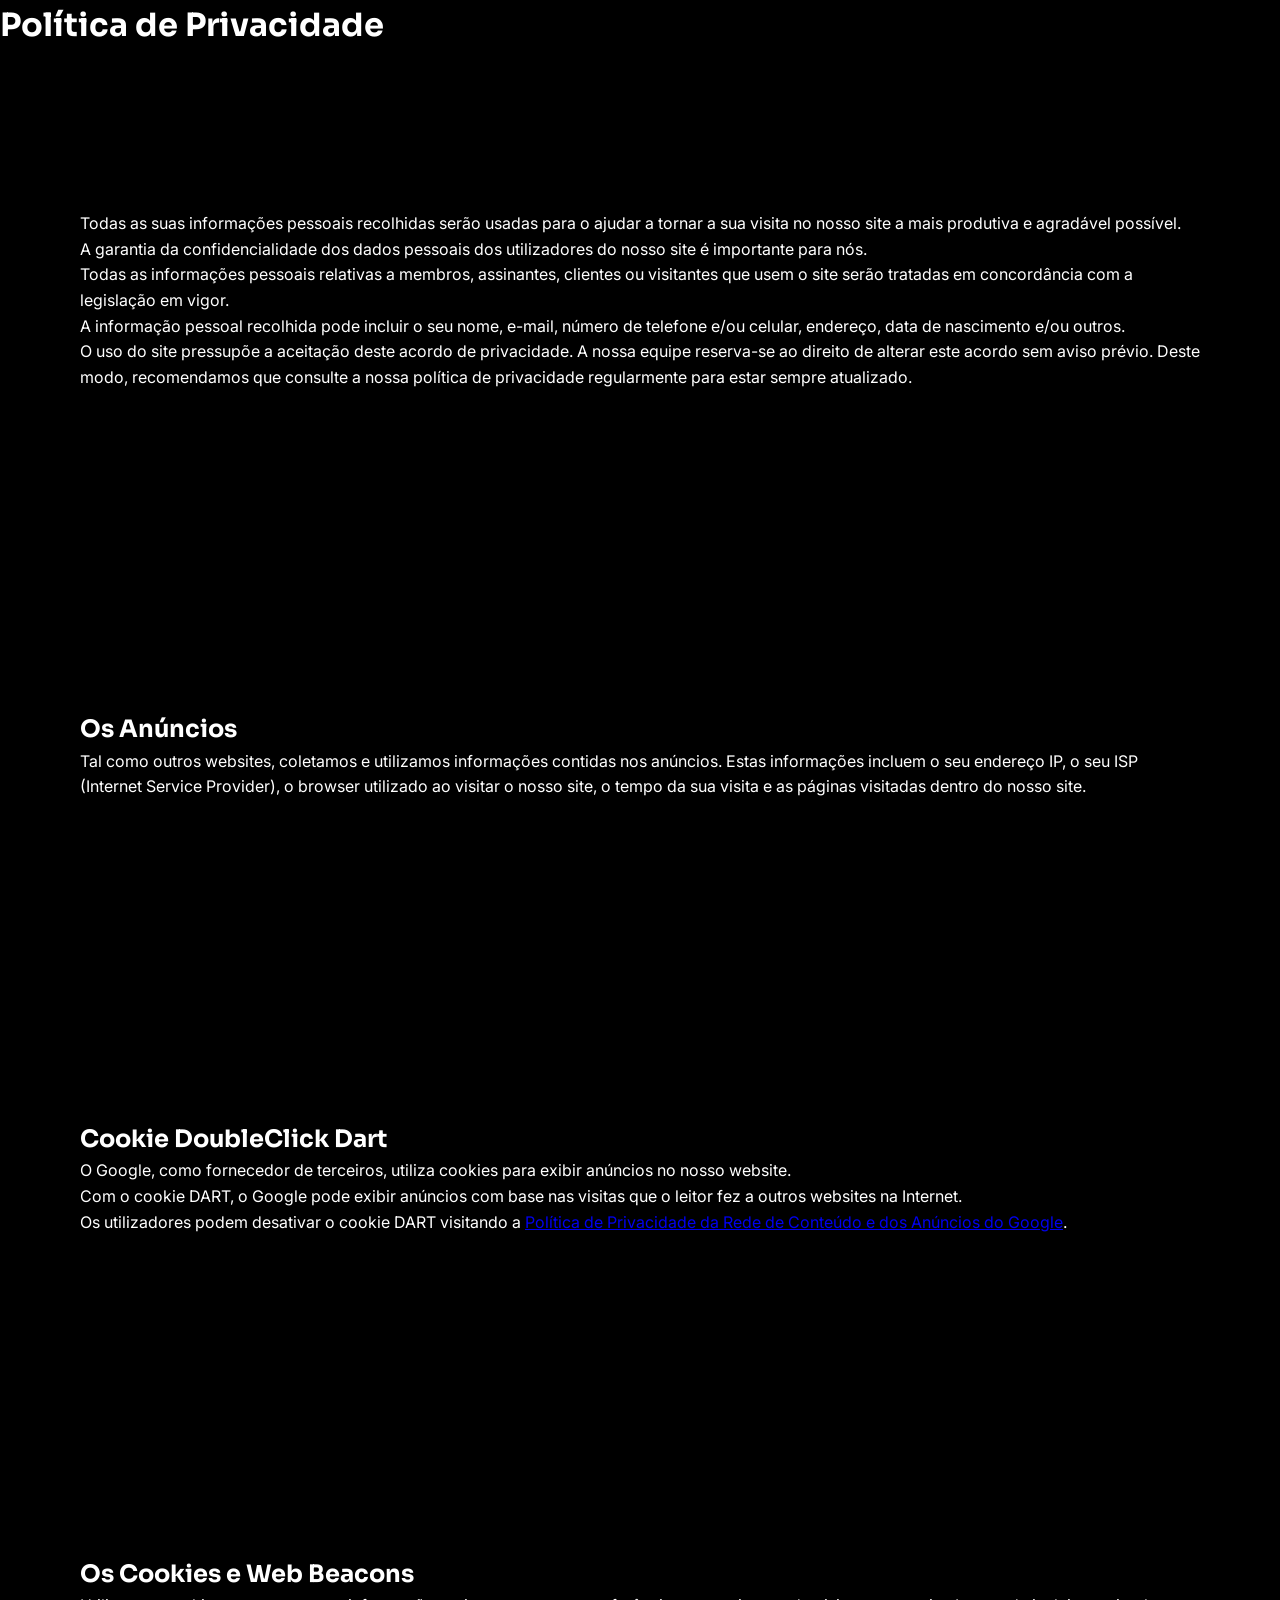
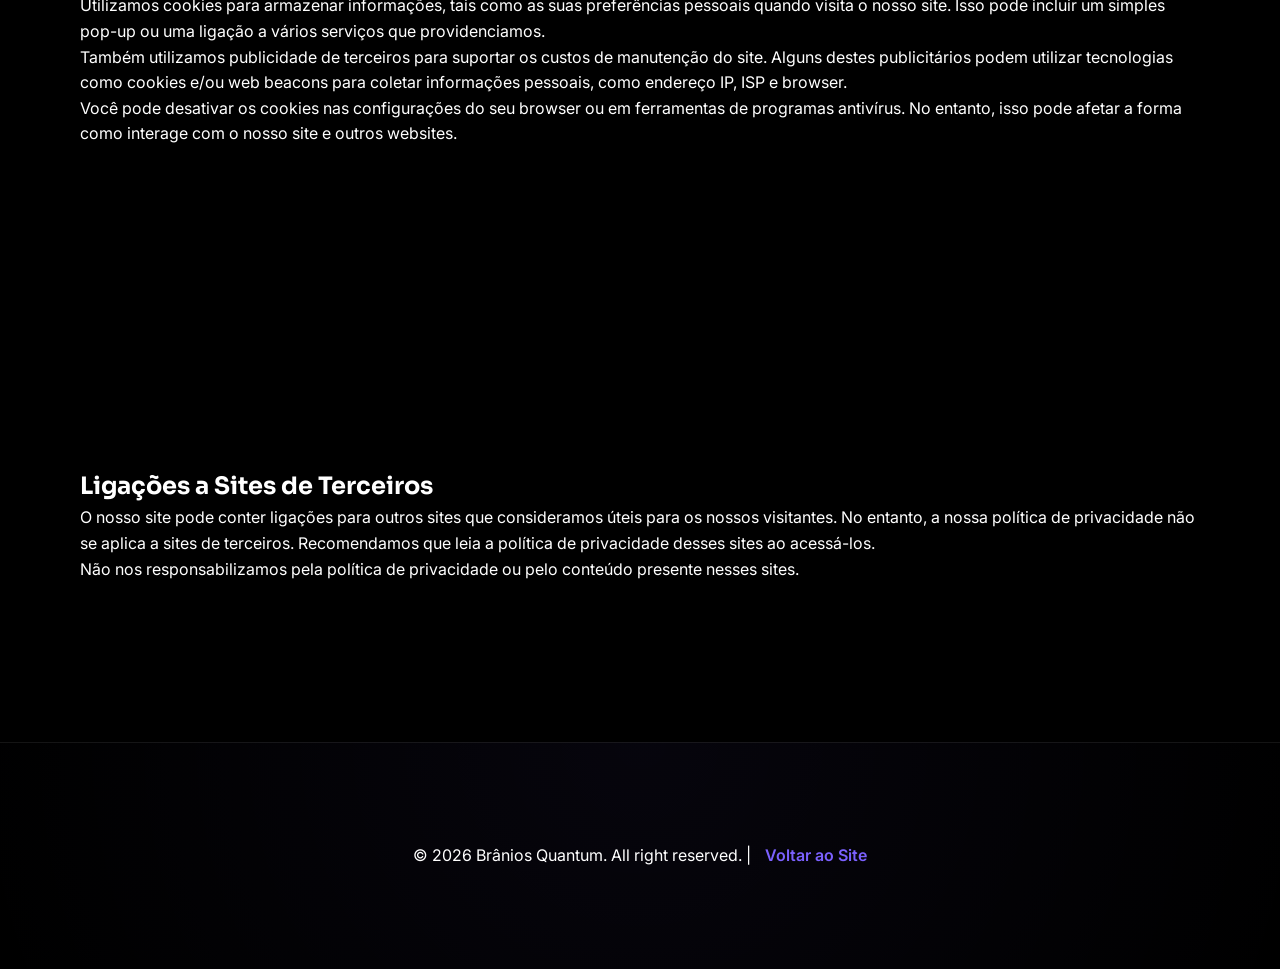
<file: politica-de-privacidade.html>
<!DOCTYPE html>
<html lang="pt-BR">
<head>
    <meta charset="UTF-8">
    <meta name="viewport" content="width=device-width, initial-scale=1.0">
    <link rel="stylesheet" href="style.css" />
    <title>Política de Privacidade</title>
</head>
<body>
    <header class="privacy-header">
        <h1>Política de Privacidade</h1>
    </header>
    <main class="privacy-main">
        <section>
            <p>Todas as suas informações pessoais recolhidas serão usadas para o ajudar a tornar a sua visita no nosso site a mais produtiva e agradável possível.</p>
            <p>A garantia da confidencialidade dos dados pessoais dos utilizadores do nosso site é importante para nós.</p>
            <p>Todas as informações pessoais relativas a membros, assinantes, clientes ou visitantes que usem o site serão tratadas em concordância com a legislação em vigor.</p>
            <p>A informação pessoal recolhida pode incluir o seu nome, e-mail, número de telefone e/ou celular, endereço, data de nascimento e/ou outros.</p>
            <p>O uso do site pressupõe a aceitação deste acordo de privacidade. A nossa equipe reserva-se ao direito de alterar este acordo sem aviso prévio. Deste modo, recomendamos que consulte a nossa política de privacidade regularmente para estar sempre atualizado.</p>
        </section>
        <section>
            <h2>Os Anúncios</h2>
            <p>Tal como outros websites, coletamos e utilizamos informações contidas nos anúncios. Estas informações incluem o seu endereço IP, o seu ISP (Internet Service Provider), o browser utilizado ao visitar o nosso site, o tempo da sua visita e as páginas visitadas dentro do nosso site.</p>
        </section>
        <section>
            <h2>Cookie DoubleClick Dart</h2>
            <p>O Google, como fornecedor de terceiros, utiliza cookies para exibir anúncios no nosso website.</p>
            <p>Com o cookie DART, o Google pode exibir anúncios com base nas visitas que o leitor fez a outros websites na Internet.</p>
            <p>Os utilizadores podem desativar o cookie DART visitando a <a href="https://policies.google.com/privacy">Política de Privacidade da Rede de Conteúdo e dos Anúncios do Google</a>.</p>
        </section>
        <section>
            <h2>Os Cookies e Web Beacons</h2>
            <p>Utilizamos cookies para armazenar informações, tais como as suas preferências pessoais quando visita o nosso site. Isso pode incluir um simples pop-up ou uma ligação a vários serviços que providenciamos.</p>
            <p>Também utilizamos publicidade de terceiros para suportar os custos de manutenção do site. Alguns destes publicitários podem utilizar tecnologias como cookies e/ou web beacons para coletar informações pessoais, como endereço IP, ISP e browser.</p>
            <p>Você pode desativar os cookies nas configurações do seu browser ou em ferramentas de programas antivírus. No entanto, isso pode afetar a forma como interage com o nosso site e outros websites.</p>
        </section>
        <section>
            <h2>Ligações a Sites de Terceiros</h2>
            <p>O nosso site pode conter ligações para outros sites que consideramos úteis para os nossos visitantes. No entanto, a nossa política de privacidade não se aplica a sites de terceiros. Recomendamos que leia a política de privacidade desses sites ao acessá-los.</p>
            <p>Não nos responsabilizamos pela política de privacidade ou pelo conteúdo presente nesses sites.</p>
        </section>
    </main>
    <footer class="privacy-footer">© 2026 Brânios Quantum. All right reserved. | <a href="index.html">Voltar ao Site</a></footer>
</body>
</html>
</file>
<file: style.css>
@import url('https://fonts.googleapis.com/css2?family=Inter:wght@300;400;500;600&family=Sora:wght@400;600;700;800&display=swap');

:root {
  --bg-color: #000000;
  --accent-purple: #7B61FF;
  --accent-blue: #3B82F6;
  --text-primary: #FFFFFF;
  --text-secondary: #94A3B8;
  --glass-bg: rgba(255, 255, 255, 0.03);
  --glass-border: rgba(255, 255, 255, 0.08);
  --glow-shadow: 0 0 40px rgba(123, 97, 255, 0.4);
}

* {
  margin: 0;
  padding: 0;
  box-sizing: border-box;
}

html {
  scroll-behavior: smooth;
}

body {
  background-color: var(--bg-color);
  color: var(--text-primary);
  font-family: 'Inter', sans-serif;
  overflow-x: hidden;
  line-height: 1.6;
}

h1, h2, h3, .logo {
  font-family: 'Sora', sans-serif;
}

/* --- UTILITIES --- */
.glass {
  background: var(--glass-bg);
  backdrop-filter: blur(12px);
  -webkit-backdrop-filter: blur(12px);
  border: 1px solid var(--glass-border);
}

.glow-text {
  text-shadow: 0 0 20px rgba(123, 97, 255, 0.5);
}

.glow-bg {
  position: absolute;
  filter: blur(120px);
  z-index: 0;
  pointer-events: none;
  opacity: 0.35;
}

/* --- NAVBAR --- */
.navbar {
  position: fixed;
  top: 0;
  width: 100%;
  padding: 32px 80px;
  display: flex;
  justify-content: space-between;
  align-items: center;
  z-index: 1000;
  transition: all 0.4s cubic-bezier(0.165, 0.84, 0.44, 1);
}

.navbar.scrolled {
  padding: 16px 80px;
  background: rgba(0, 0, 0, 0.8);
  backdrop-filter: blur(20px);
  border-bottom: 1px solid var(--glass-border);
}

.logo {
  font-size: 26px;
  font-weight: 800;
  background: linear-gradient(135deg, #fff 30%, var(--accent-purple) 100%);
  -webkit-background-clip: text;
  -webkit-text-fill-color: transparent;
  letter-spacing: -1px;
}

.navbar nav a {
  color: var(--text-secondary);
  text-decoration: none;
  margin-left: 40px;
  font-size: 14px;
  font-weight: 500;
  transition: 0.3s;
  letter-spacing: 0.5px;
  text-transform: uppercase;
}

.navbar nav a:hover {
  color: var(--text-primary);
  text-shadow: 0 0 10px rgba(123, 97, 255, 0.5);
}

/* --- HERO --- */
.hero {
  min-height: 100vh;
  display: flex;
  flex-direction: column;
  align-items: center;
  justify-content: center;
  text-align: center;
  padding: 120px 20px 60px;
  position: relative;
  overflow: hidden;
  perspective: 1500px;
}

.hero-glow-1 {
  width: 700px;
  height: 700px;
  background: radial-gradient(circle, var(--accent-purple), transparent);
  top: -200px;
  left: -200px;
}

.hero-glow-2 {
  width: 600px;
  height: 600px;
  background: radial-gradient(circle, var(--accent-blue), transparent);
  bottom: -150px;
  right: -150px;
}

.hero-content {
  position: relative;
  z-index: 10; /* HIGHER TO BE ABOVE IMAGE */
  max-width: 1100px;
}

.hero h1 {
  font-size: clamp(48px, 9vw, 92px);
  line-height: 1.1;
  font-weight: 800;
  margin-bottom: 24px;
  letter-spacing: -3px;
}

.hero h1 .gradient {
  background: linear-gradient(135deg, #fff 0%, var(--accent-purple) 100%);
  -webkit-background-clip: text;
  -webkit-text-fill-color: transparent;
}

.hero-tagline {
  display: inline-block;
  padding: 10px 24px;
  border-radius: 100px;
  background: rgba(123, 97, 255, 0.15);
  border: 1px solid rgba(123, 97, 255, 0.3);
  color: var(--accent-purple);
  font-size: 15px;
  font-weight: 600;
  letter-spacing: 3px;
  margin: 40px 0;
  text-transform: uppercase;
  backdrop-filter: blur(12px);
  box-shadow: 0 0 20px rgba(123, 97, 255, 0.2);
}

.hero .sub-text {
  font-size: clamp(16px, 2vw, 20px);
  color: var(--text-secondary);
  max-width: 700px;
  margin: 0 auto 48px;
  font-weight: 400;
}

/* --- HERO IMAGE AS ATMOSPHERIC BACKGROUND --- */
.hero-image-container {
  position: absolute;
  top: 50%;
  left: 50%;
  transform: translate(-50%, -50%);
  width: 120vw; /* LARGER SCALE */
  height: 120vh;
  z-index: 1; /* BEHIND CONTENT */
  opacity: 0.25; /* SUBTLE BACKGROUND FEEL */
  pointer-events: none;
  display: flex;
  justify-content: center;
  align-items: center;
  filter: blur(5px); /* BLENDS INTO BACKGROUND */
}

.hero-image-container img {
  width: 100%;
  height: 100%;
  object-fit: contain;
  mix-blend-mode: screen; 
  transition: transform 0.2s ease-out;
}

/* --- BUTTONS --- */
.buttons {
  display: flex;
  gap: 20px;
  justify-content: center;
}

.btn {
  padding: 18px 40px;
  border-radius: 100px;
  font-weight: 600;
  text-decoration: none;
  font-size: 16px;
  transition: all 0.5s cubic-bezier(0.19, 1, 0.22, 1);
  position: relative;
  overflow: hidden;
  display: inline-flex;
  align-items: center;
  gap: 10px;
}

.btn.primary {
  background: var(--accent-purple);
  color: white;
  box-shadow: 0 10px 40px rgba(123, 97, 255, 0.4);
}

.btn.primary:hover {
  transform: translateY(-5px);
  box-shadow: 0 15px 50px rgba(123, 97, 255, 0.6);
  background: #8e7aff;
}

.btn.secondary {
  background: rgba(255, 255, 255, 0.03);
  border: 1px solid var(--glass-border);
  color: white;
  backdrop-filter: blur(15px);
}

.btn.secondary:hover {
  background: rgba(255, 255, 255, 0.08);
  transform: translateY(-5px);
  border-color: rgba(255, 255, 255, 0.2);
}

/* --- SECTIONS --- */
section {
  padding: 160px 80px;
  max-width: 1400px;
  margin: 0 auto;
  position: relative;
}

h2.section-title {
  font-size: clamp(36px, 6vw, 56px);
  margin-bottom: 80px;
  text-align: center;
  font-weight: 800;
  letter-spacing: -2px;
}

.purple {
  color: var(--accent-purple);
}

/* --- GRID & CARDS --- */
.grid {
  display: grid;
  grid-template-columns: repeat(2, 1fr);
  gap: 32px;
}

.card {
  padding: 48px;
  border-radius: 32px;
  background: linear-gradient(135deg, rgba(255,255,255,0.05) 0%, rgba(255,255,255,0.01) 100%);
  border: 1px solid var(--glass-border);
  backdrop-filter: blur(20px);
  transition: all 0.4s cubic-bezier(0.165, 0.84, 0.44, 1);
  display: flex;
  flex-direction: column;
  gap: 20px;
  position: relative;
}

.card:hover {
  transform: translateY(-12px);
  border-color: rgba(123, 97, 255, 0.5);
  box-shadow: 0 30px 60px rgba(0, 0, 0, 0.6);
  background: linear-gradient(135deg, rgba(123, 97, 255, 0.1) 0%, rgba(255,255,255,0.02) 100%);
}

.card h3 {
  font-size: 24px;
  font-weight: 700;
  letter-spacing: -0.5px;
}

/* --- WHATSAPP & FLOATING --- */
.whatsapp {
  position: fixed;
  bottom: 48px;
  right: 48px;
  width: 72px;
  height: 72px;
  background: linear-gradient(135deg, #25D366, #128C7E);
  border-radius: 50%;
  display: flex;
  align-items: center;
  justify-content: center;
  z-index: 2000;
  transition: all 0.4s cubic-bezier(0.175, 0.885, 0.32, 1.275);
  box-shadow: 0 10px 30px rgba(37, 211, 102, 0.4);
}

.whatsapp:hover {
  transform: scale(1.15) rotate(5deg);
  box-shadow: 0 15px 40px rgba(37, 211, 102, 0.6);
}

/* --- FOOTER --- */
footer {
  padding: 100px 40px;
  text-align: center;
  border-top: 1px solid var(--glass-border);
  background: radial-gradient(circle at top, rgba(123, 97, 255, 0.05), transparent);
}

footer p {
  color: var(--text-secondary);
  font-size: 15px;
}

footer a {
  color: var(--accent-purple);
  text-decoration: none;
  font-weight: 600;
  margin-left: 10px;
}

/* --- ANIMATIONS --- */
.hidden {
  opacity: 0;
  transform: translateY(40px);
  transition: all 1s cubic-bezier(0.2, 0.8, 0.2, 1);
}

.show {
  opacity: 1;
  transform: translateY(0);
}

/* --- RESPONSIVITY --- */
@media (max-width: 1200px) {
  .navbar { padding: 24px 40px; }
  section { padding: 120px 40px; }
}

@media (max-width: 900px) {
  .grid {
    grid-template-columns: 1fr; 
  }
  section { padding: 100px 40px; }
}

@media (max-width: 768px) {
  .navbar { padding: 20px; }
  .navbar nav { display: none; }
  .logo { font-size: 20px; }
  section { padding: 80px 20px; }
  .hero { padding-top: 100px; }
  .hero h1 { font-size: clamp(32px, 10vw, 54px); letter-spacing: -2px; }
  .hero .sub-text { margin-bottom: 40px; }
  .hero-tagline { margin: 30px 0; font-size: 13px; }
  .buttons { flex-direction: column; width: 100%; max-width: 400px; }
  .btn { width: 100%; justify-content: center; }
  .whatsapp { bottom: 30px; right: 30px; width: 60px; height: 60px; }
}
</file>
